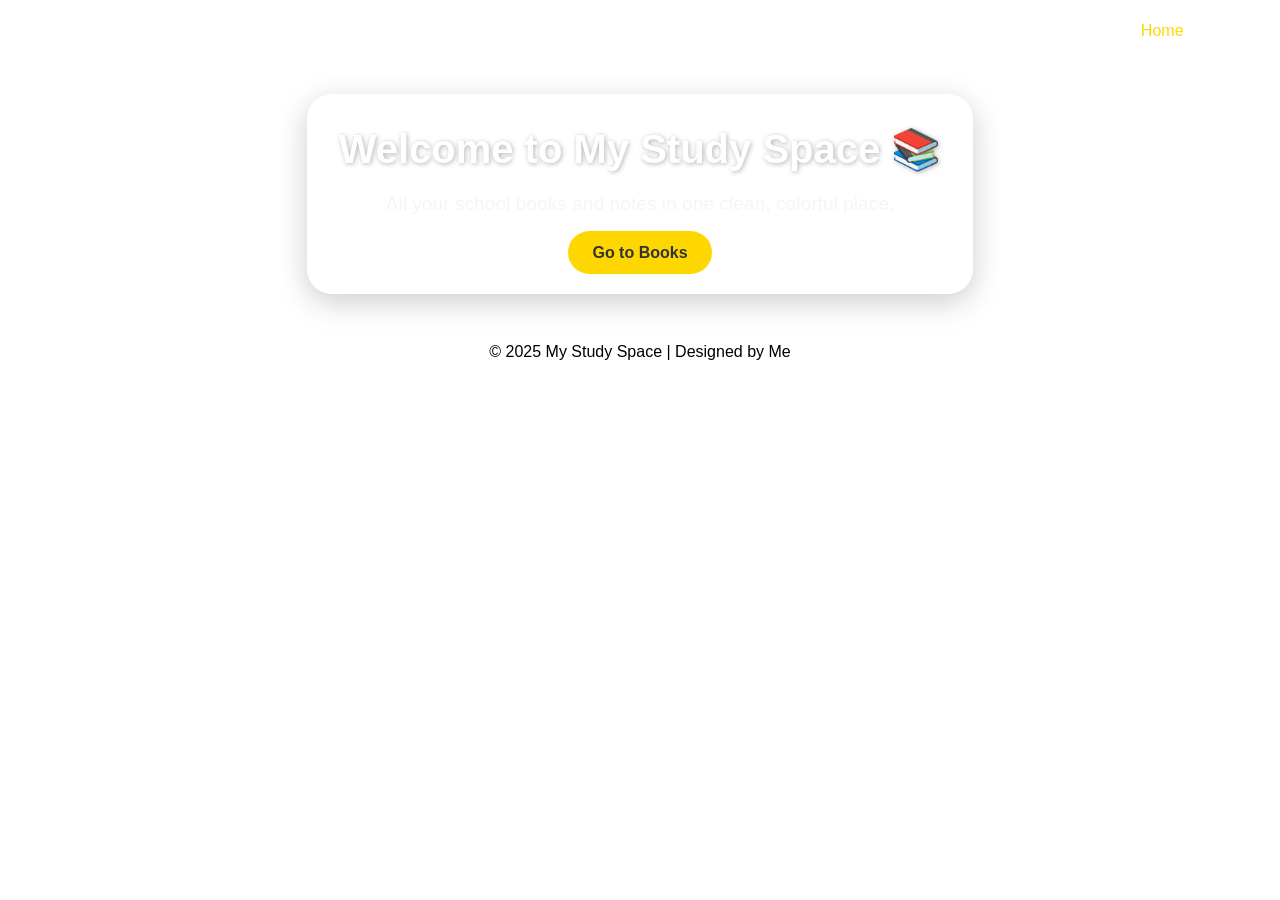
<file: index.html>
<!DOCTYPE html>
<html lang="en">
<head>
  <meta charset="UTF-8">
  <meta name="viewport" content="width=device-width, initial-scale=1.0">
  <title>My Study Space</title>
  <link rel="stylesheet" href="style.css">

    <style>
    /* ===== RESET & BASICS ===== */
    * {
      margin: 0;
      padding: 0;
      box-sizing: border-box;
      font-family: "Segoe UI", sans-serif;
    }

    html {
      scroll-behavior: smooth;
    }

    body.home-body {
      /* Modern colorful gradient */
      background: linear-gradient(135deg, #4a5faa, #aa436c, #ff9a9e, #fad0c4);
      background-size: 300% 300%;
      animation: gradientShift 10s ease infinite;
      color: #fff;
      min-height: 100vh;
      display: flex;
      flex-direction: column;
    }

    @keyframes gradientShift {
      0% { background-position: 0% 50%; }
      50% { background-position: 100% 50%; }
      100% { background-position: 0% 50%; }
    }

    /* ===== NAVBAR ===== */
    .navbar {
      background: rgba(255, 255, 255, 0.1);
      display: flex;
      justify-content: space-between;
      align-items: center;
      padding: 1rem 2rem;
      flex-wrap: wrap;
      backdrop-filter: blur(12px);
      border-bottom: 1px solid rgba(255, 255, 255, 0.2);
    }

    .navbar h1 {
      font-size: 1.6rem;
      font-weight: 700;
      color: #fff;
    }

    .navbar ul {
      display: flex;
      list-style: none;
    }

    .navbar ul li a {
      color: #fff;
      text-decoration: none;
      margin-left: 20px;
      font-weight: 500;
      transition: 0.3s;
    }

    .navbar ul li a:hover,
    .navbar ul li a.active {
      color: #ffd700;
    }

    /* ===== HERO SECTION ===== */
    .hero {
      flex: 1;
      display: flex;
      justify-content: center;
      align-items: center;
      text-align: center;
      padding: 2rem;
    }

    .hero-text {
      max-width: 700px;
      background: rgba(255, 255, 255, 0.1);
      padding: 2rem;
      border-radius: 25px;
      box-shadow: 0 8px 30px rgba(0, 0, 0, 0.2);
      backdrop-filter: blur(8px);
      transition: transform 0.4s ease;
    }

    .hero-text:hover {
      transform: scale(1.02);
    }

    .hero-text h2 {
      font-size: 2.2rem;
      margin-bottom: 1rem;
      color: #fff;
      text-shadow: 1px 1px 5px rgba(0,0,0,0.3);
    }

    .hero-text p {
      margin-bottom: 1.5rem;
      font-size: 1.1rem;
      line-height: 1.6;
      color: #f5f5f5;
    }

    .btn {
      background: #ffd700;
      color: #333;
      padding: 0.8rem 1.5rem;
      border-radius: 30px;
      text-decoration: none;
      font-weight: 600;
      transition: 0.3s ease;
    }

    .btn:hover {
      background: #fff;
      transform: scale(1.05);
    }

    /* ===== FOOTER ===== */
    footer {
      text-align: center;
      padding: 1rem 0;
      background: rgba(255, 255, 255, 0.1);
      border-top: 1px solid rgba(255, 255, 255, 0.2);
      backdrop-filter: blur(10px);
    }

    /* ===== RESPONSIVE ===== */
    @media (max-width: 768px) {
      .navbar {
        flex-direction: column;
        text-align: center;
      }

      .navbar ul {
        margin-top: 10px;
        flex-wrap: wrap;
        justify-content: center;
      }

      .hero-text h2 {
        font-size: 1.7rem;
      }

      .hero-text p {
        font-size: 1rem;
      }

      .btn {
        padding: 0.7rem 1.2rem;
      }
    }

    @media (min-width: 1200px) {
      .hero-text h2 {
        font-size: 2.5rem;
      }

      .hero-text p {
        font-size: 1.2rem;
      }
    }
  </style>

	
</head>
<body>
  <nav class="navbar">
    <h1>My Study Space</h1>
    <ul>
      <li><a href="index.html" class="active">Home</a></li>
      <li><a href="books.html">Books</a></li>
    </ul>
  </nav>

  <section class="hero">
    <div class="hero-text">
      <h2>Welcome to My Study Space 📚</h2>
      <p>All your school books and notes in one clean, colorful place.</p>
      <a href="books.html" class="btn">Go to Books</a>
    </div>
  </section>

  <footer>
    <p>© 2025 My Study Space | Designed by Me</p>
  </footer>
</body>
</html>
</file>
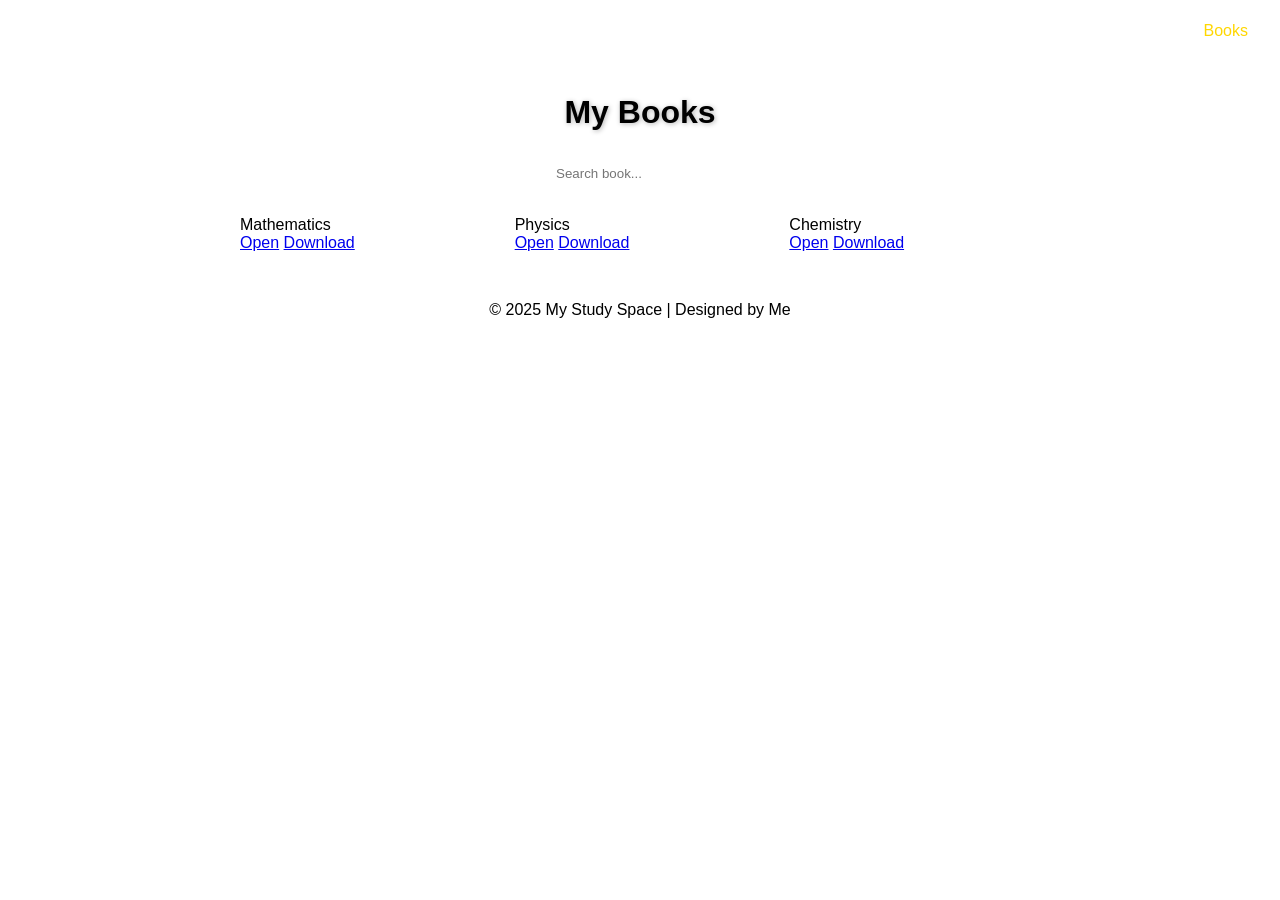
<file: books.html>
<!DOCTYPE html>
<html lang="en">
<head>
  <meta charset="UTF-8">
  <meta name="viewport" content="width=device-width, initial-scale=1.0">
  <title>My Books</title>
  <link rel="stylesheet" href="style.css">

  <style>
    /* ===== RESET & BASICS ===== */
    * {
      margin: 0;
      padding: 0;
      box-sizing: border-box;
      font-family: "Segoe UI", sans-serif;
    }

    html {
      scroll-behavior: smooth;
    }

    body.books-body {
      background: linear-gradient(135deg, #4a5faa, #aa436c, #ff9a9e, #fad0c4);
      background-size: 300% 300%;
      animation: gradientShift 10s ease infinite;
      color: #fff;
      min-height: 100vh;
      display: flex;
      flex-direction: column;
    }

    @keyframes gradientShift {
      0% { background-position: 0% 50%; }
      50% { background-position: 100% 50%; }
      100% { background-position: 0% 50%; }
    }

    /* ===== NAVBAR ===== */
    .navbar {
      background: rgba(255, 255, 255, 0.1);
      display: flex;
      justify-content: space-between;
      align-items: center;
      padding: 1rem 2rem;
      flex-wrap: wrap;
      backdrop-filter: blur(12px);
      border-bottom: 1px solid rgba(255, 255, 255, 0.2);
    }

    .navbar h1 {
      font-size: 1.6rem;
      font-weight: 700;
      color: #fff;
    }

    .navbar ul {
      display: flex;
      list-style: none;
    }

    .navbar ul li a {
      color: #fff;
      text-decoration: none;
      margin-left: 20px;
      font-weight: 500;
      transition: 0.3s;
    }

    .navbar ul li a:hover,
    .navbar ul li a.active {
      color: #ffd700;
    }

    /* ===== BOOKS SECTION ===== */
    .books-section {
      flex: 1;
      padding: 2rem;
      display: flex;
      flex-direction: column;
      align-items: center;
    }

    .books-section h2 {
      font-size: 2rem;
      margin-bottom: 1.5rem;
      text-shadow: 1px 1px 5px rgba(0, 0, 0, 0.3);
    }

    .search-bar {
      margin-bottom: 1.5rem;
      display: flex;
      gap: 0.5rem;
      flex-wrap: wrap;
      justify-content: center;
    }

    .search-bar input {
      padding: 0.7rem 1rem;
      border-radius: 25px;
      border: none;
      outline: none;
      width: 250px;
      max-width: 80%;
      background: rgba(255, 255, 255, 0.9);
      color: #333;
    }

    .search-bar button {
      background: #ffd700;
      border: none;
      border-radius: 25px;
      padding: 0.7rem 1.2rem;
      cursor: pointer;
      font-weight: 600;
      color: #333;
      transition: 0.3s ease;
    }

    .search-bar button:hover {
      background: #fff;
      transform: scale(1.05);
    }

    .book-list {
      width: 100%;
      max-width: 800px;
      display: grid;
      grid-template-columns: repeat(auto-fit, minmax(250px, 1fr));
      gap: 1.5rem;
    }

    .book-card {
      background: rgba(255, 255, 255, 0.1);
      padding: 1.5rem;
      border-radius: 20px;
      box-shadow: 0 6px 25px rgba(0, 0, 0, 0.2);
      text-align: center;
      backdrop-filter: blur(8px);
      transition: transform 0.3s ease, background 0.3s ease;
    }

    .book-card:hover {
      transform: scale(1.05);
      background: rgba(255, 255, 255, 0.2);
    }

    .book-card h3 {
      margin-bottom: 0.8rem;
      color: #fff;
    }

    .book-card .btn {
      display: inline-block;
      margin-top: 0.5rem;
      background: #ffd700;
      color: #333;
      padding: 0.5rem 1rem;
      border-radius: 25px;
      text-decoration: none;
      font-weight: 600;
      transition: 0.3s ease;
    }

    .book-card .btn:hover {
      background: #fff;
      transform: scale(1.05);
    }

    footer {
      text-align: center;
      padding: 1rem 0;
      background: rgba(255, 255, 255, 0.1);
      border-top: 1px solid rgba(255, 255, 255, 0.2);
      backdrop-filter: blur(10px);
    }

    @media (max-width: 768px) {
      .navbar {
        flex-direction: column;
        text-align: center;
      }
      .navbar ul {
        margin-top: 10px;
        flex-wrap: wrap;
        justify-content: center;
      }
    }
  </style>
  
</head>
<body>
  <nav class="navbar">
    <h1>My Study Space</h1>
    <ul>
      <li><a href="index.html">Home</a></li>
      <li><a href="books.html" class="active">Books</a></li>
    </ul>
  </nav>

  <section class="books-section">
    <h2>My Books</h2>
    <div class="search-bar">
      <input type="text" id="searchInput" placeholder="Search book...">
    </div>
    <div id="bookList" class="book-list">
      <!-- Books will be loaded here by JavaScript -->
    </div>
  </section>

  <footer>
    <p>© 2025 My Study Space | Designed by Me</p>
  </footer>

  <script src="script.js"></script>
</body>
</html>
</file>
<file: style.css>
<CSS content from previous message>
</file>
